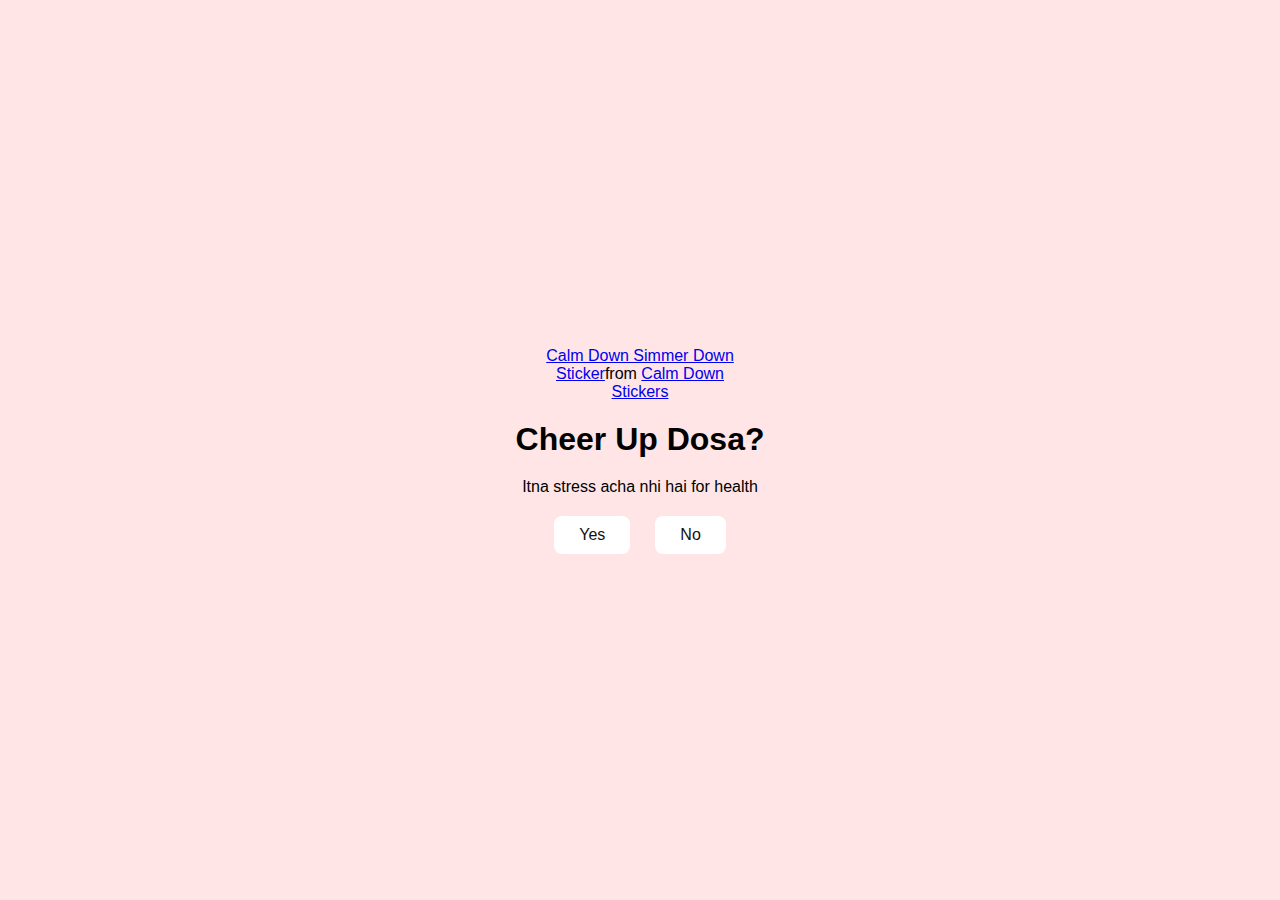
<file: index.html>
<!DOCTYPE html>
<html lang="en">
    <head>
        <meta charset="UTF-8">
        <meta name="niewport" content="width=device-width, intial-scale=1.0">
        <title>Cheer Up Dosa</title>
        
        <link rel="stylesheet" href="./style.css" />
    </head>
    <body>
        <div class="container">
            <div class="tenor-gif-embed" data-postid="11141176862941619009" data-share-method="host" data-aspect-ratio="1" data-width="100%"><a href="https://tenor.com/view/calm-down-simmer-down-relax-chillax-calm-gif-11141176862941619009">Calm Down Simmer Down Sticker</a>from <a href="https://tenor.com/search/calm+down-stickers">Calm Down Stickers</a></div> <script type="text/javascript" async src="https://tenor.com/embed.js"></script>
            <h1>Cheer Up Dosa?</h1>
            <p>Itna stress acha nhi hai for health</p>

            <div class="btn">
                <a href="yes.html">Yes</a>
                <a href="no1.html">No</a>

            </div>
        </div>
        
    </body>
</html>
</file>
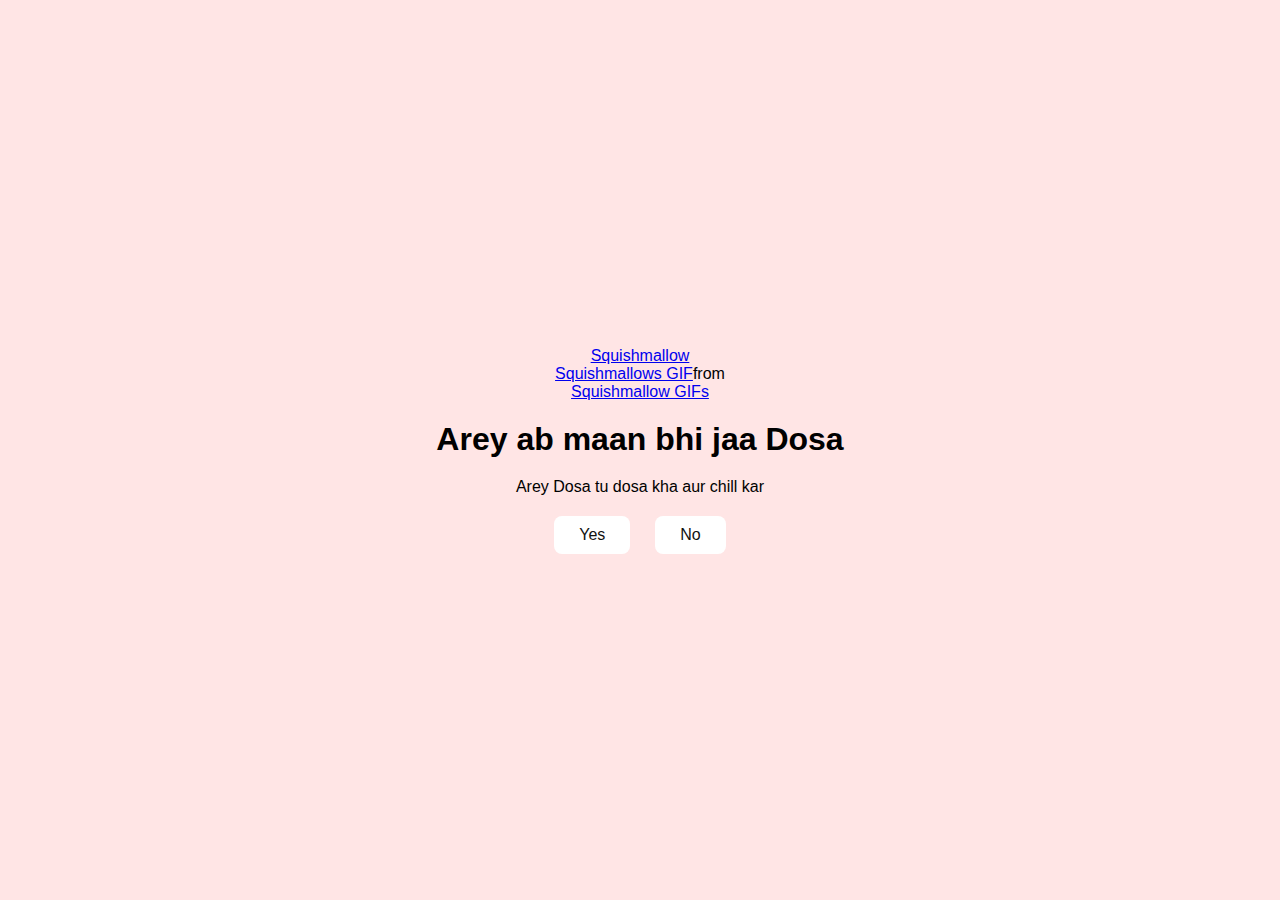
<file: no1.html>
<!DOCTYPE html>
<html lang="en">
    <head>
        <meta charset="UTF-8">
        <meta name="niewport" content="width=device-width, intial-scale=1.0">
        <title>Cheer Up Dosa</title>
        
        <link rel="stylesheet" href="./style.css" />
    </head>
    <body>
        <div class="container">
            <div class="tenor-gif-embed" data-postid="11592488359765587014" data-share-method="host" data-aspect-ratio="0.566265" data-width="100%"><a href="https://tenor.com/view/squishmallow-squishmallows-deer-fawn-reindeer-gif-11592488359765587014">Squishmallow Squishmallows GIF</a>from <a href="https://tenor.com/search/squishmallow-gifs">Squishmallow GIFs</a></div> <script type="text/javascript" async src="https://tenor.com/embed.js"></script>
            <h1>Arey ab maan bhi jaa Dosa</h1>
            <p>Arey Dosa tu dosa kha aur chill kar</p>

            <div class="btn">
                <a href="yes.html">Yes</a>
                <a href="no2.html">No</a>

            </div>
        </div>
        
    </body>
</html>
</file>
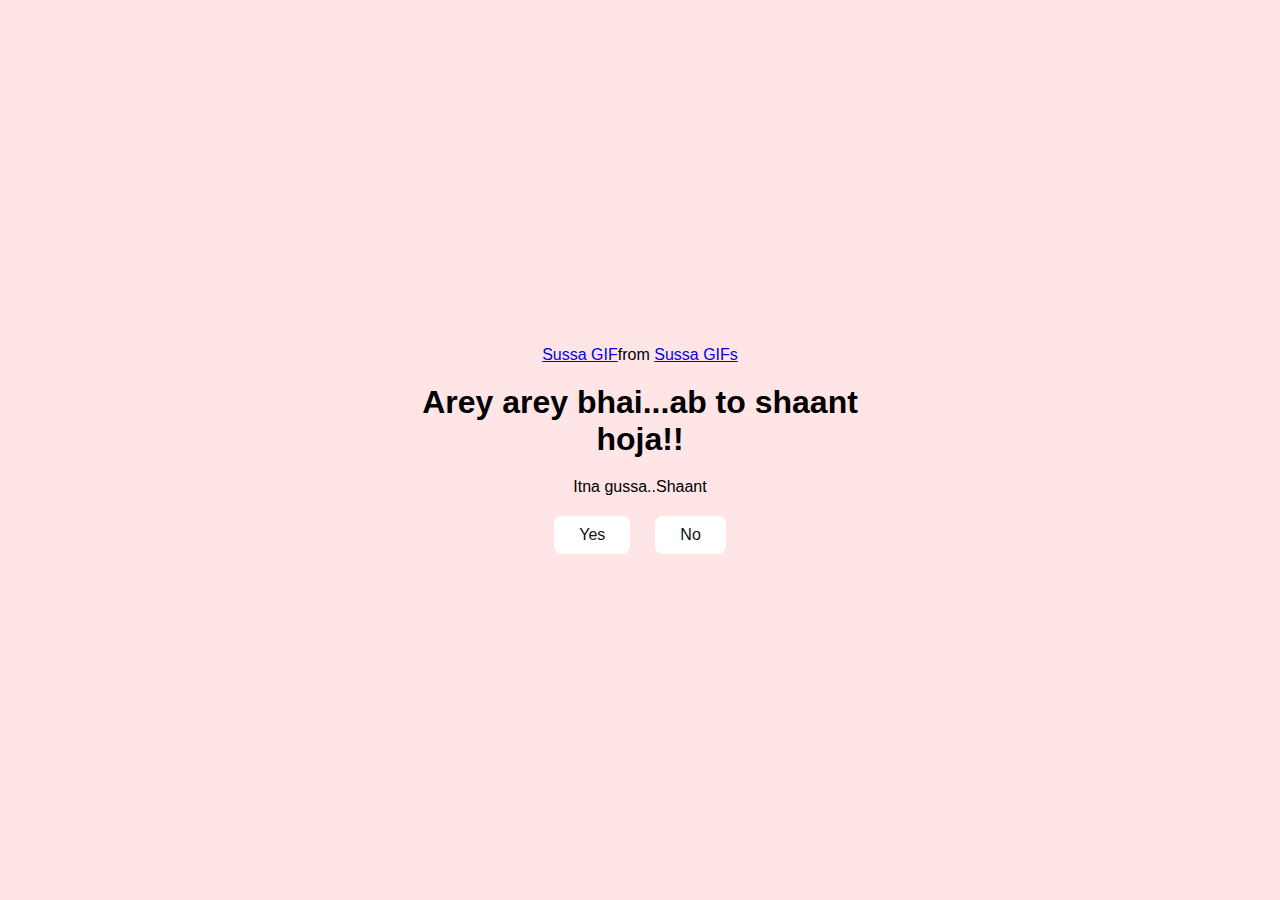
<file: no2.html>
<!DOCTYPE html>
<html lang="en">
    <head>
        <meta charset="UTF-8">
        <meta name="niewport" content="width=device-width, intial-scale=1.0">
        <title>Cheer Up Dosa</title>
        
        <link rel="stylesheet" href="./style.css" />
    </head>
    <body>
        <div class="container">
            <div class="tenor-gif-embed" data-postid="5880790725715385532" data-share-method="host" data-aspect-ratio="0.746667" data-width="100%"><a href="https://tenor.com/view/sussa-gif-5880790725715385532">Sussa GIF</a>from <a href="https://tenor.com/search/sussa-gifs">Sussa GIFs</a></div> <script type="text/javascript" async src="https://tenor.com/embed.js"></script>
            <h1>Arey arey bhai...ab to shaant hoja!!</h1>
            <p>Itna gussa..Shaant</p>

            <div class="btn">
                <a href="yes.html">Yes</a>
                <a href="no3.html">No</a>

            </div>
        </div>
        
    </body>
</html>
</file>
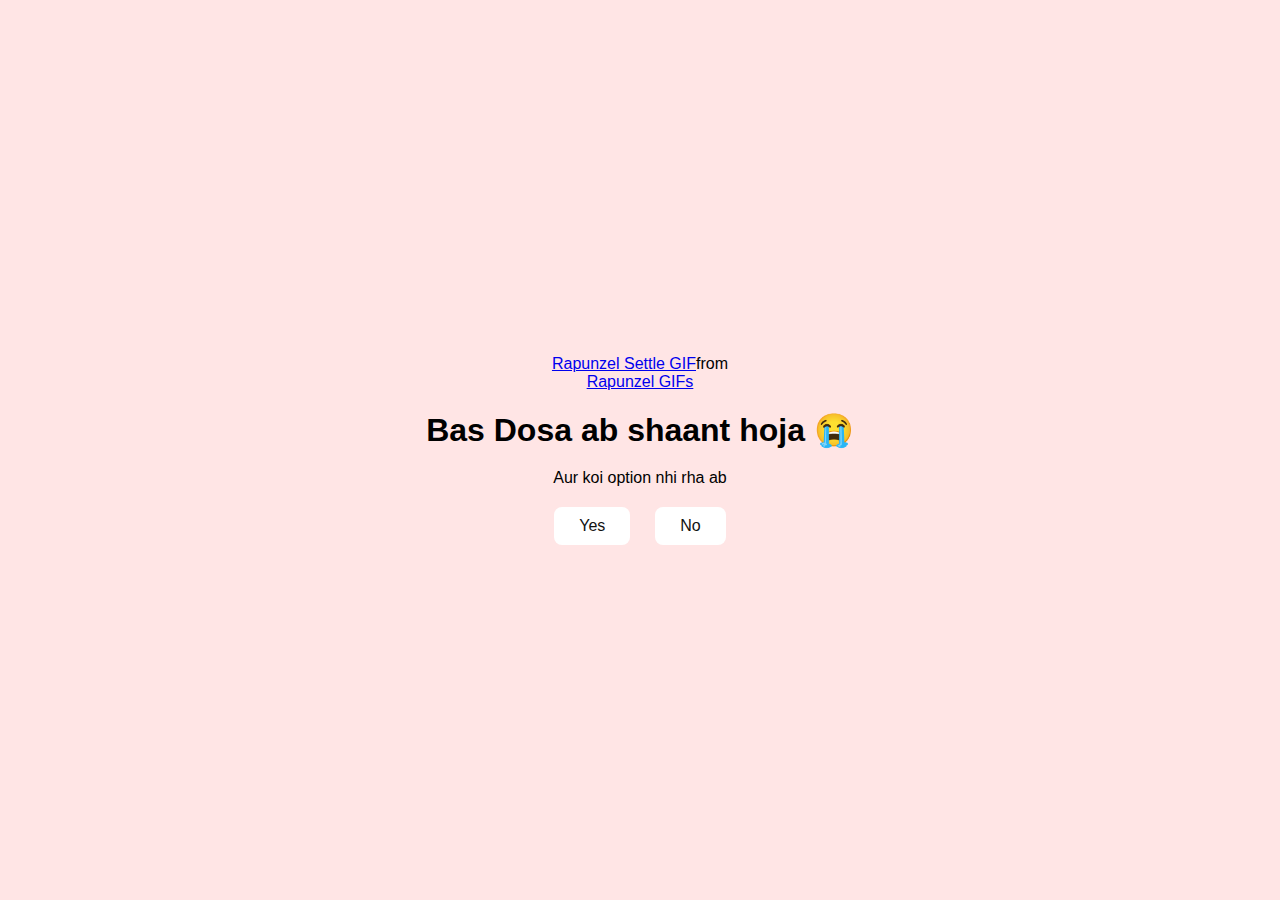
<file: no3.html>
<!DOCTYPE html>
<html lang="en">
    <head>
        <meta charset="UTF-8">
        <meta name="niewport" content="width=device-width, intial-scale=1.0">
        <title>Cheer Up Dosa</title>
        
        <link rel="stylesheet" href="./style.css" />
    </head>
    <body>
        <div class="container">
            <div class="tenor-gif-embed" data-postid="9166204455570484510" data-share-method="host" data-aspect-ratio="0.976" data-width="100%"><a href="https://tenor.com/view/rapunzel-settle-down-calm-gif-9166204455570484510">Rapunzel Settle GIF</a>from <a href="https://tenor.com/search/rapunzel-gifs">Rapunzel GIFs</a></div> <script type="text/javascript" async src="https://tenor.com/embed.js"></script>
            <h1>Bas Dosa ab shaant hoja 😭</h1>
            <p>Aur koi option nhi rha ab</p>

            <div class="btn">
                <a href="yes.html">Yes</a>
                <a href="#" id="move-random">No</a>

            </div>
        </div>
        
        <script src="./script.js"></script>
    </body>
</html>
</file>
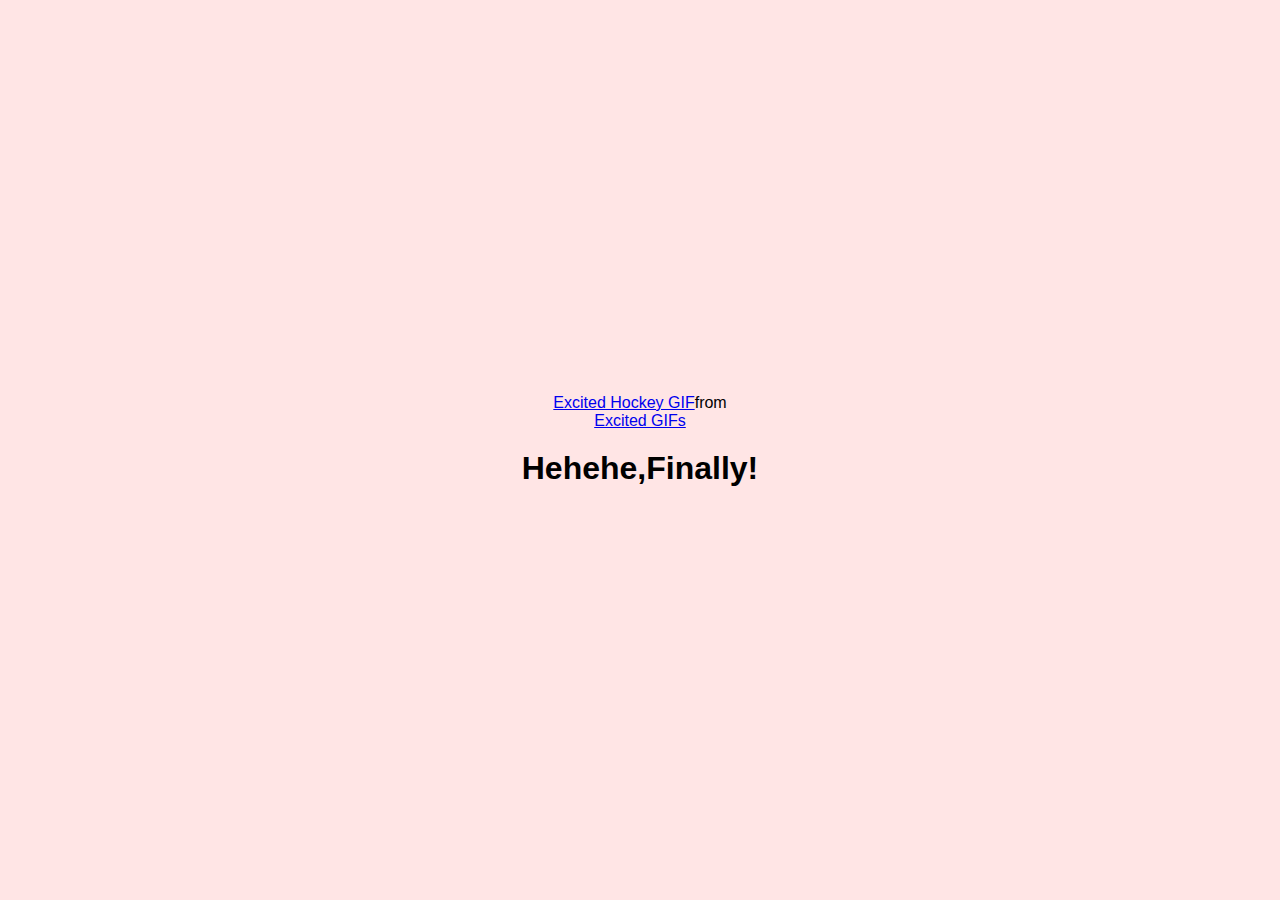
<file: yes.html>
<!DOCTYPE html>
<html lang="en">
    <head>
        <meta charset="UTF-8">
        <meta name="niewport" content="width=device-width, intial-scale=1.0">
        <title>Cheer Up Dosa</title>
        
        <link rel="stylesheet" href="./style.css" />
    </head>
    <body>
        <div class="container">
            <div class="tenor-gif-embed" data-postid="17371088" data-share-method="host" data-aspect-ratio="1.07744" data-width="100%"><a href="https://tenor.com/view/excited-hockey-kid-yeah-yay-gif-17371088">Excited Hockey GIF</a>from <a href="https://tenor.com/search/excited-gifs">Excited GIFs</a></div> <script type="text/javascript" async src="https://tenor.com/embed.js"></script>
            <h1>Hehehe,Finally!</h1>

            <div class="btn">
                

            </div>
        </div>
        
    </body>
</html>
</file>
<file: style.css>
*{
    margin: 0;
    padding: 0;
    box-sizing: border-box;
    font-family: sans-serif;
}

body{
    width: 100%;
    min-height: 100vh;
    display: flex;
    justify-content: center;
    align-items: center;
    background-color: #ffe5e5;
}

.container{
    display: flex;
    flex-direction: column;
    text-align: center;
    align-items: center;
    gap: 20px;
    max-width: 500px;
    margin: 20px;
}

.container .tenor-gif-embed{
    max-width: 200px;
}

.container .btn{
    display: flex;
    gap: 25px;
}

.btn a{
    text-decoration: none;
    color: #111;
    background: #fff;
    padding: 10px 25px;
    border-radius: 8px;
    box-shadow: 0.5rem 1rem 3rem hs1(0,0%,0%,0.3);   
}
</file>
